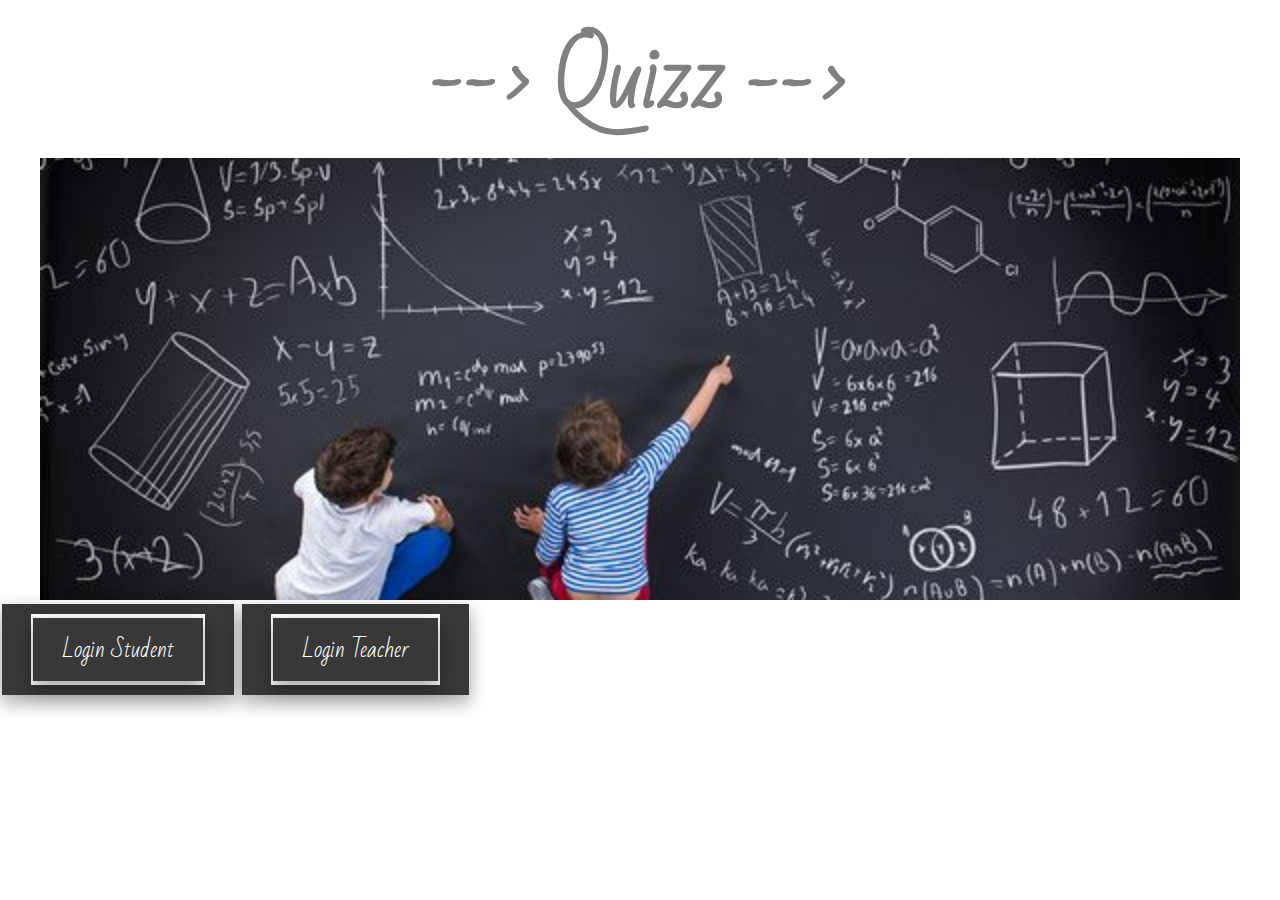
<file: public/index.html>
<!DOCTYPE html>
<html lang="en">
<head>
    <meta charset="UTF-8">
    <link rel="preconnect" href="https://fonts.gstatic.com">
    <link rel="preconnect" href="https://fonts.gstatic.com">
    <link rel="preconnect" href="https://fonts.gstatic.com">
    <link href="https://fonts.googleapis.com/css2?family=Bad+Script&family=Great+Vibes&display=swap" rel="stylesheet">

    <meta http-equiv="X-UA-Compatible" content="IE=edge">
    <meta name="viewport" content="width=device-width, initial-scale=1.0">
    <title>Index</title>

    <link rel="stylesheet" href="../public/css/quizz.css">
   
</head>
<body>
     
    <div id="wrapper">      
        <div>
            <p><h2 class="byline" id="byline" onclick="this.style.left='300px'">--> Quizz --></a></h2></p>   
               
        </div>
        <p><a href="quizz.html" class ="enlace">Empieza a jugar</a></p>  

    </div>

    <div id="loginStudent" class="login">
        <!-- <input type="submit" value="Login como Student"> -->
        <p><input type="button" class="login" value="Login Student" a href ="../public/student.html"></p>
        
    </div> 
    <div id="loginTeacher" class="login">
        
        <p><input type="button" onclick="location.href='../public/teacher.html'" class="login" value="Login Teacher"></p>
    </div> 
    
</body>
</html>
</file>
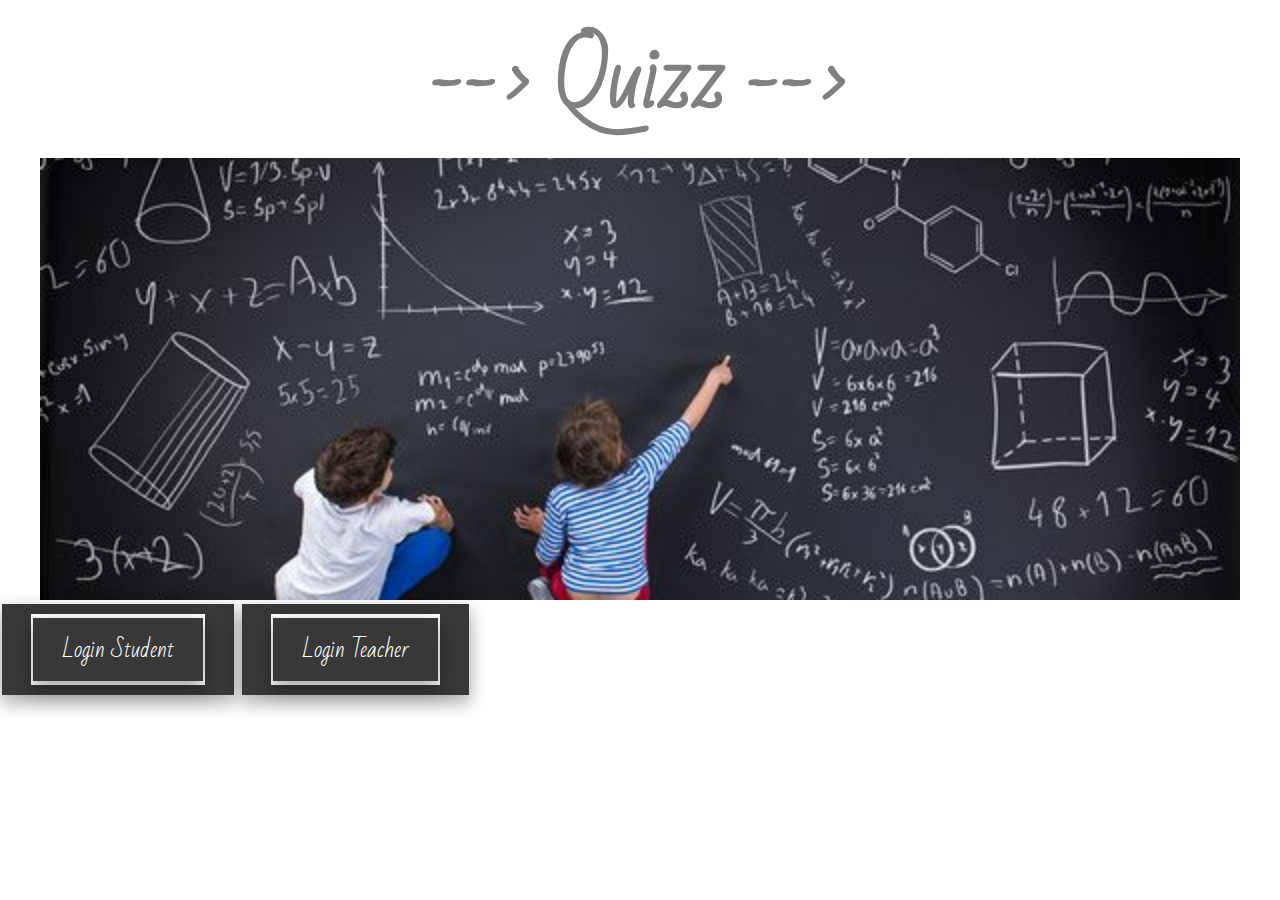
<file: public/homeQuizz.html>
<!DOCTYPE html>
<html lang="en">
<head>
    <meta charset="UTF-8">
    <link rel="preconnect" href="https://fonts.gstatic.com">
    <link rel="preconnect" href="https://fonts.gstatic.com">
    <link rel="preconnect" href="https://fonts.gstatic.com">
    <link href="https://fonts.googleapis.com/css2?family=Bad+Script&family=Great+Vibes&display=swap" rel="stylesheet">

    <meta http-equiv="X-UA-Compatible" content="IE=edge">
    <meta name="viewport" content="width=device-width, initial-scale=1.0">
    <title>Index</title>

    <link rel="stylesheet" href="../public/css/quizz.css">
   
</head>
<body>
     
    <div id="wrapper">      
        <div>
            <p><h2 class="byline" id="byline" onclick="this.style.left='300px'">--> Quizz --></a></h2></p>   
               
        </div>
        <p><a href="quizz.html" class ="enlace">Empieza a jugar</a></p>  

    </div>

    <div id="loginStudent" class="login">
        <!-- <input type="submit" value="Login como Student"> -->
        <!-- <p><a href="../public/quizz.html" input type="submit" class="login" value="Login Student" ></a></p>
        <button type="button" class="login" id="continueBtn"> Login Student</button> -->
        <p>
            <a href="../public/quizz.html" class="login" id="backBtn">Login Student</a>
        </p>
    </div> 
    <div id="loginTeacher" class="login">
        
        <p>
            <a href="../public/login.html" class="login" id="backBtn">Login Teacher</a>
            <!-- <a href="../public/login.html" input type="submit"  class="login" value="Login Teacher"></a> -->
        </p>
    </div> 
    
</body>
</html>
</file>
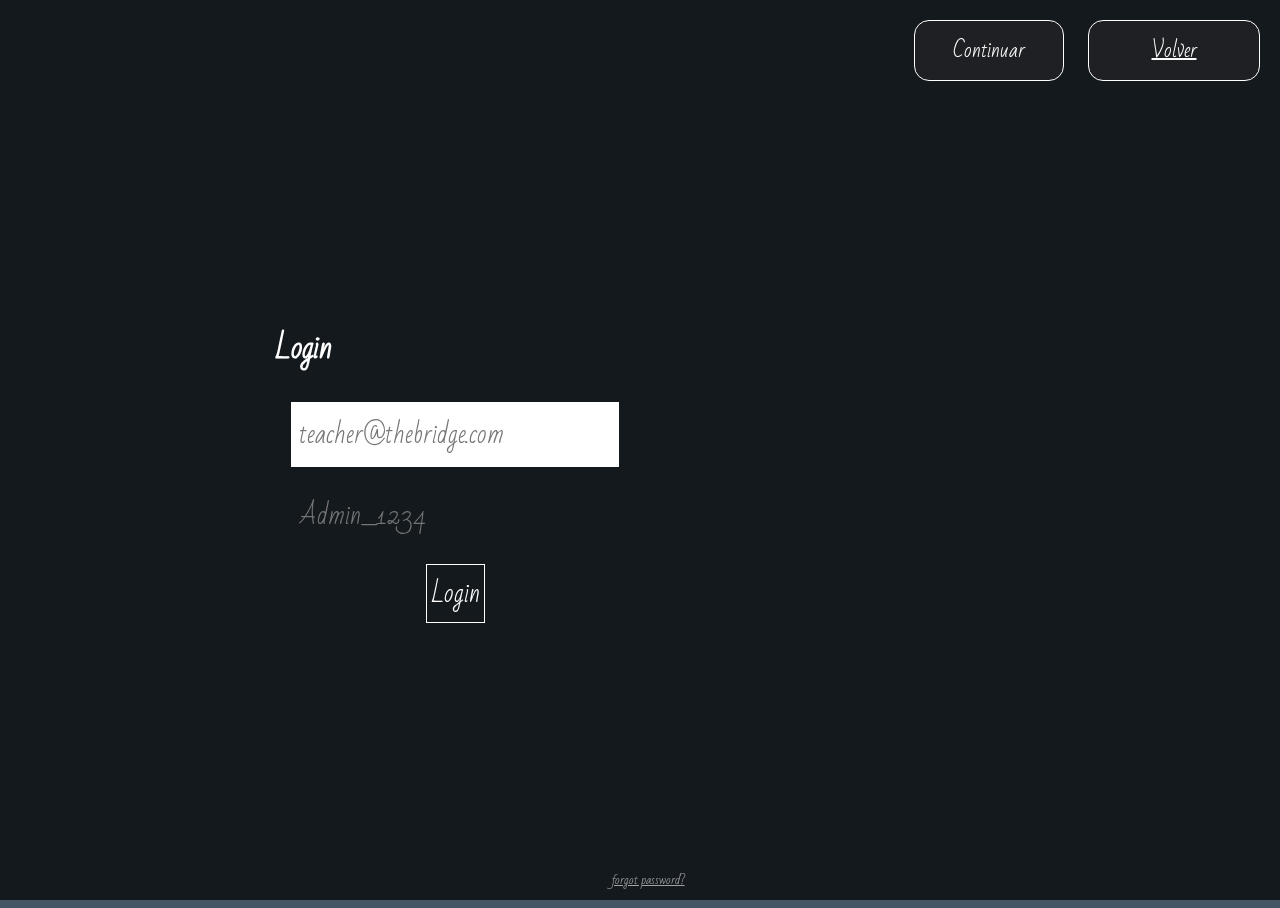
<file: public/login.html>
<!DOCTYPE html>
<html lang="en">
<head>
    <meta charset="UTF-8">
    <meta name="viewport" content="width=device-width, initial-scale=1.0">
    <title>Login</title>
    
    <link rel="preconnect" href="https://fonts.gstatic.com">
    <link href="https://fonts.googleapis.com/css2?family=Love+Ya+Like+A+Sister&display=swap" rel="stylesheet">
    <link rel="preconnect" href="https://fonts.gstatic.com">
    <!-- <link href="https://fonts.googleapis.com/css2?family=Chelsea+Market&display=swap" rel="stylesheet"> -->
    <link href="https://fonts.googleapis.com/css2?family=Bad+Script&family=Great+Vibes&display=swap" rel="stylesheet">
    

    <link rel="stylesheet" href="../public/css/login.css">

</head>
<body>
    <!-- <form class="formContainerLogin">
        <div class="">
            <h2 class="logTitle">Login</h2>
        </div>

        <div class="">
            <h2 class="logText">Introduce aquí tu email</h2>
            <input type="email" required name="email" class="inputsEntradaLog" id="inputEmail" placeholder="teacher@thebridge.com"/>
        </div>

        <div class="wrapperLogin">
            <h2 class="logText">Introduce aquí tu contraseña</h2>
            <input type="password" required name="password" class="inputsEntradaLog" id="inputPass" placeholder="Admin_1234">
        </div>

        <div>
            <button type="button" class="logContainer" id="continueBtn"> Continuar</button>
        </div>

        <div>
            <a href="index.html" class="logContainer" id="backBtn">Volver</a>
        </div>

    </form> -->

    <form class="login-form">
        <p class="login-text">
            <div class="">
                <h2 class="logTitle">Login</h2>
            </div>
    
          <span class="fa-stack fa-lg">
            <i class="fa fa-circle fa-stack-2x"></i>
            <i class="fa fa-lock fa-stack-1x"></i>
          </span>
        </p>
        <input type="email" class="login-username" autofocus="true" required="true" placeholder="teacher@thebridge.com" />
        <input type="password" class="login-password" required="true" placeholder="Admin_1234" />
        <input type="submit" name="Login" value="Login" class="login-submit" />
      </form>
      <a href="#" class="login-forgot-pass">forgot password?</a>
      <div class="underlay-photo"></div>
      <div class="underlay-black"></div> 
      <div>
        <button type="button" class="logContainer" id="continueBtn"> Continuar</button>
    </div>

    <div>
        <a href="index.html" class="logContainer" id="backBtn">Volver</a>
    </div>

    <script src="js/login.js"></script>
</html>
</file>
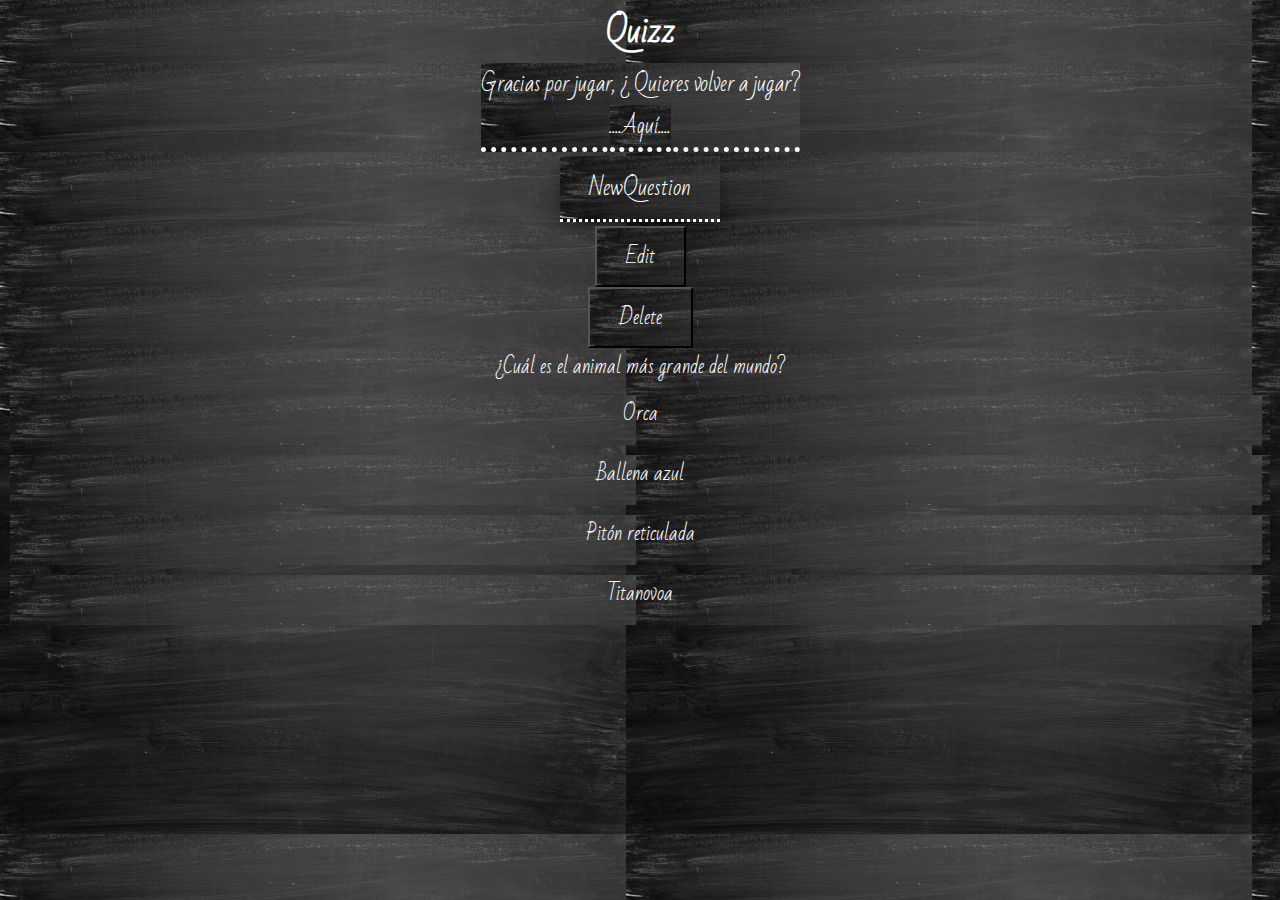
<file: public/quizzTeacher.html>
<!DOCTYPE html>
<html lang="en">
<head>
    <meta charset="UTF-8">
    <meta http-equiv="X-UA-Compatible" content="IE=edge">
    <meta name="viewport" content="width=device-width, initial-scale=1.0">
    <link href="https://fonts.googleapis.com/css2?family=Bad+Script&family=Great+Vibes&display=swap" rel="stylesheet">
    <title>Quizz</title>

    <link rel="stylesheet" href="css/formulario.css">
</head>
<body>
<div id="titulo"><h1 class="titulo">Quizz</h1></div>
    <div id="wrapper">
        
        <div id="question"></div>
        <div id=""></div>
        
    </div>
    <div class="controls">
        <p id ="enlace" class="a">Gracias por jugar, ¿ Quieres volver a jugar?<br><a href="index.html" class="a">....Aquí....</a></p>
        
    </div>
    <div id="newquestion">
        <p><input type="submit" class="login" value="NewQuestion"></p>
    </div>
    <div id="editdelete">
        <p><input type="submit" class="editdelete" value="Edit"></p>
        <p><input type="submit" class="editdelete" value="Delete"></p>
    </div>


    <script src ="js/quizz02.js"></script>
    
</body>
</html>
</file>
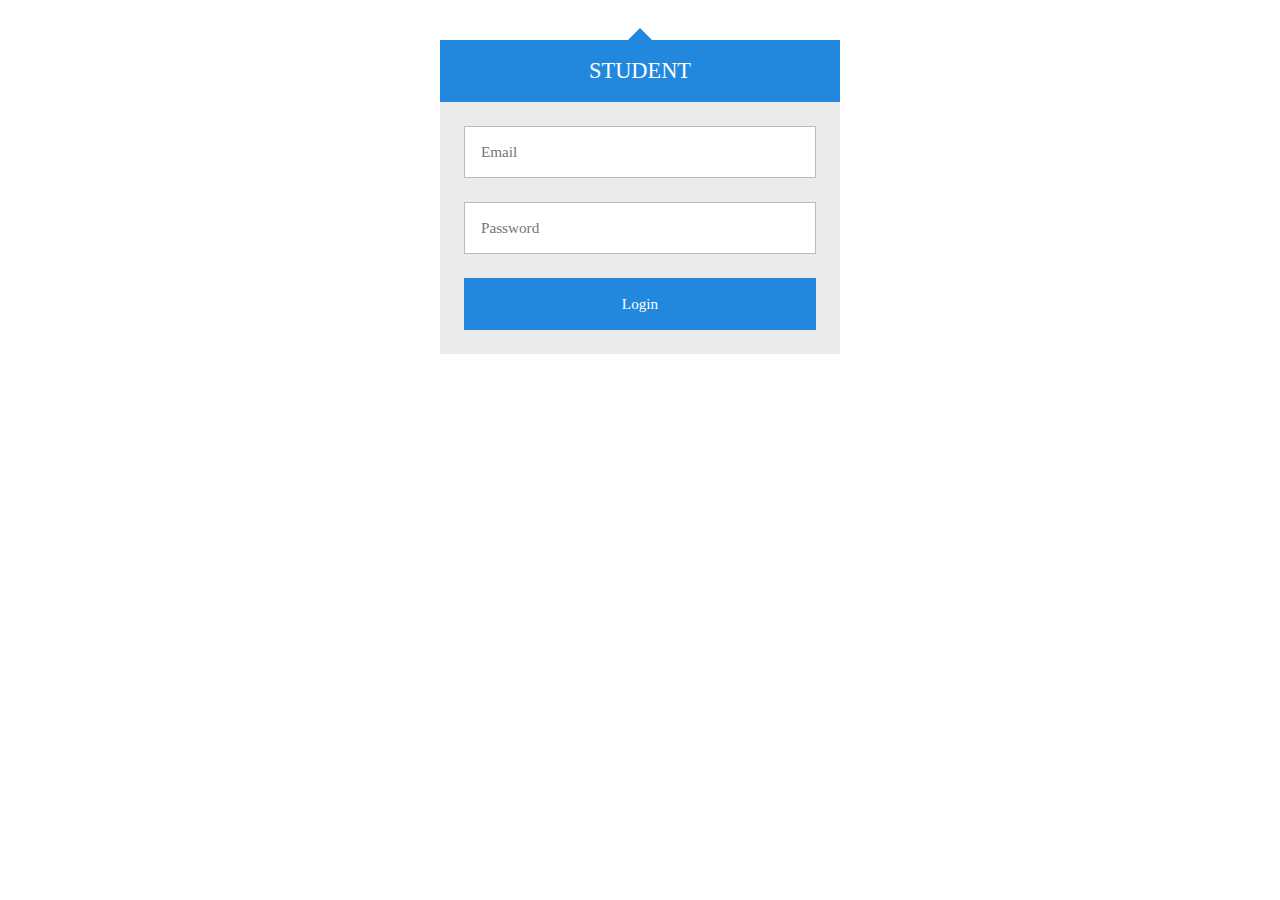
<file: public/student.html>
<!DOCTYPE html>
<html lang="en">
<head>
    <meta charset="UTF-8">
    <meta http-equiv="X-UA-Compatible" content="IE=edge">
    <meta name="viewport" content="width=device-width, initial-scale=1.0">
    <link rel="stylesheet" href="/public/css/style.css">
    <title>SingUp</title>
</head>
<body>
   
    <div class="login">
        <div class="login-triangle"></div>
        
        <h2 class="login-header">Student</h2>
      
        <form class="login-container">
          <p><input type="email" placeholder="Email"></p>
          <p><input type="password" placeholder="Password"></p>
          <p><input type="submit" value="Login"></p>
        </form>
      </div>

      <scrip src="/public/js/autenticacion.js"></scrip>
    
</body>
</html>
</file>
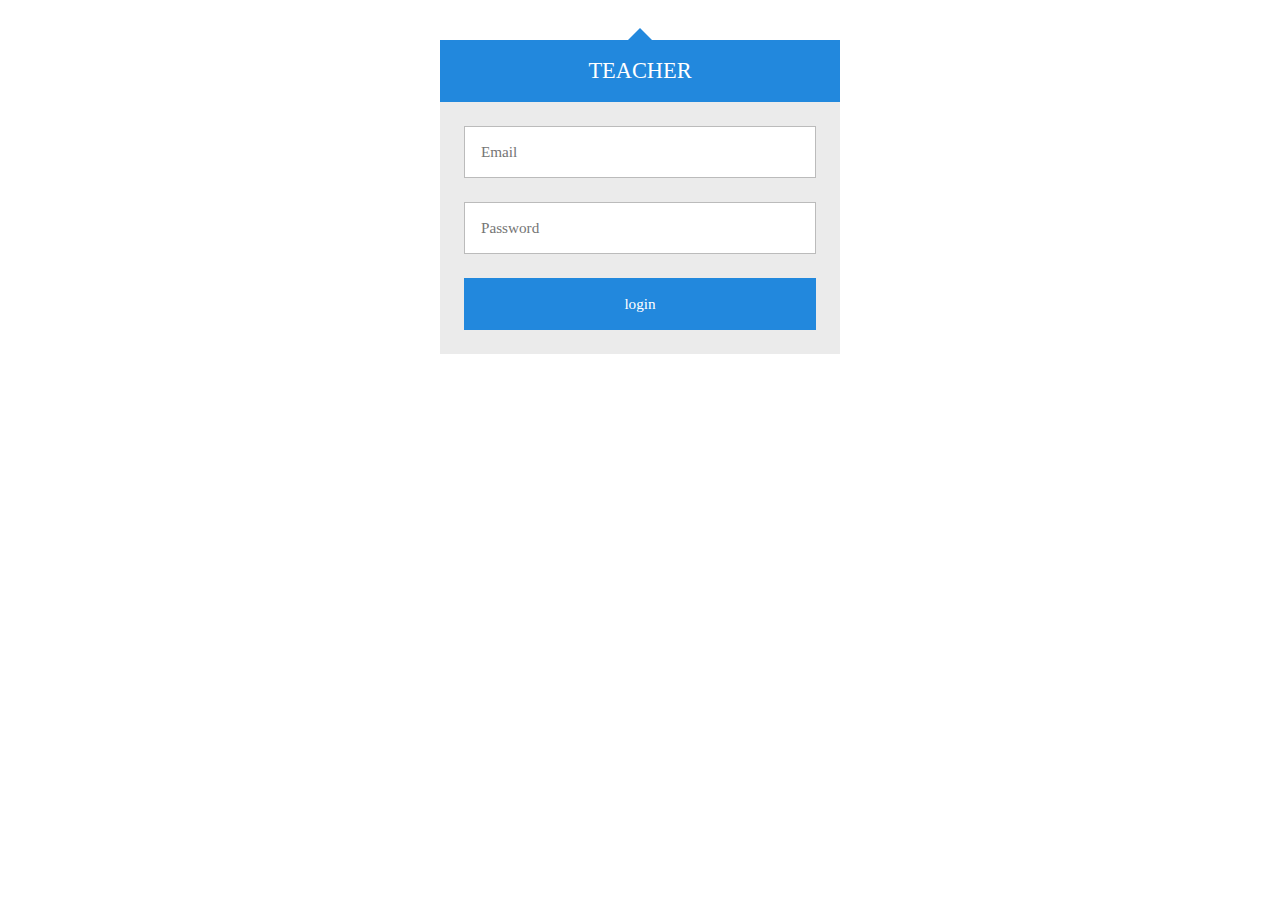
<file: public/teacher.html>
<!DOCTYPE html>
<html lang="en">
<head>
    <meta charset="UTF-8">
    <meta http-equiv="X-UA-Compatible" content="IE=edge">
    <meta name="viewport" content="width=device-width, initial-scale=1.0">
    <link rel="stylesheet" href="/public/css/style.css">
    <title>SingUp</title>
</head>
<body>
   
    <div class="login">
        <div class="login-triangle"></div>
        
        <h2 class="login-header">Teacher</h2>
      
        <form class="login-container">
          <p><input type="email" placeholder="Email"></p>
          <p><input type="password" placeholder="Password"></p>
          <p><input type="submit" value="login"></p>
        </form>
      </div>

      <scrip src="/public/js/autenticacion.js"></scrip>
    
</body>
</html>
</file>
<file: public/css/quizz.css>
*{
    margin: 0;
    padding: 0;
    background: white;
    
}

#wrapper{

    background: url("../img/pizarra1.jpg");
    background-repeat: no-repeat;
    background-size: cover;
    width: 1200px;
    height: 600px;
    background-size: cover;
    background-repeat: no-repeat;
    margin: 0 auto;
    border-radius: 3px soild black;
   

}


/* --------------360 o menos ------------ */

.wrapper {
  margin: 0 auto;
  width: 100%;
}

.sectionContainer,
.articleContainer {
  display:flex;
  flex-direction: column;
}



/* --------------360 o menos ------------ */
@media screen and (min-width: 361px) {
  .wrapper {
    width: 360px;
  }

  .sectionsContainer {
    flex-direction: row;
  }

  section {
    margin: 0 3%;
  }
}

/* 961 o mas  */
@media screen and (min-width: 961px) {
  .wrapper {
    width: 960px;
  }

  .articlesContainer {
    flex-direction: row;
  }
}

  .byline {
    position: absolute;
  }
  .byline {
    color: grey;
    font-size: 5em;
    left: -2em;
    /* letter-spacing: 0.4em; */
    right: -2em;
    text-align: center;
    /* text-transform: uppercase; */
    font-family: 'Bad Script', cursive;
    /* top: 29%; */
    cursor: pointer;
    transition:left 5s cubic-bezier(.5, -1, .5, 2);
    font-family: 'Bad Script', cursive;
   
 }

  #empezar{
    display: flex;
    font-family: 'Bad Script', cursive;
    pointer-events: none;
    cursor: default;
    transition: all 0.5s ease-out;
    
  }

 #questions{
    display:flex;
    width: 1150px;
    height: 100px;
    position:relative;
    background: url("../img/questions.jpg");
    background-repeat: no-repeat;
    background-size: contain;
    bottom: -500px;
    left: 300px;
    z-index: 1;
    transition: all 0.5s ease-out;
    /* animation: interrogante 2s infinite liner 0s;
    animation-direction:reverse; */

    } 

/* #galleta:hover{
  width:600px;
} */
.a{
  text-decoration: none;
  font-family: 'Bad Script', cursive;
  color:rgb(56, 2, 2);
  font-weight: lighter;
  font-weight: 500;
  /* border-radius: 5px soild black; */
  font-size: 21px;
}

.enlace{
    text-decoration: none;
    /* border-radius: 3px soild rgb(3, 3, 146); */
    text-align: center;
    font-family: 'Bad Script', cursive;
    font-weight: lighter;
    font-weight: 500;
    font-size: 30px;
    color:rgb(116, 2, 2);
    cursor: pointer;    
 }
.login{
      
  background-color: #373837;
    border: none;
    color: white;
    padding: 10px 29px;
    text-align: center;
    text-decoration: none;
    display: inline-block;
    font-family: 'Bad Script', cursive;
    font-size: 22px;
    margin: 4px 2px;
    cursor: pointer;
    transition-duration: 0.4s;
    
  }
  
  .login {
    box-shadow: 0 8px 16px 0 rgba(0,0,0,0.2), 0 6px 20px 0 rgba(0,0,0,0.19);
}
  .login:hover {
    box-shadow: 0 12px 16px 0 rgba(0,0,0,0.24),0 17px 50px 0 rgba(0,0,0,0.19);
  } 

 /* #movercoco {
   
    position:relative;
    
    background-size: contain;
    cursor: pointer;
    
    
    left: 300px;
    transition:left 5s cubic-bezier(.5, -1, .5, 2);
    font-family: 'Bad Script', cursive;
    font-size: 20px;
    color:white;
    text-decoration: none;
  } */

/* @keyframes move-byline {
    0% {
      transform: translateZ(5em);
    }
    100% {
      transform: translateZ(0);
    }
  } */
/* 
@keyframes galleta{

    
    0% { background-position:0   } 

   
    100% { background-position:-672px }

} */
</file>
<file: public/css/login.css>
/* @import url(https://fonts.googleapis.com/css?family=Open+Sans:400,700); */

body {
  background: #456;
  font-family: 'Bad Script', cursive;
}

.login {
  width: 400px;
  margin: 16px auto;
  font-size: 16px;
}

/* Reset top and bottom margins from certain elements */
.login-header,
.login p {
  margin-top: 0;
  margin-bottom: 0;
}

/* The triangle form is achieved by a CSS hack */
.login-triangle {
  width: 0;
  margin-right: auto;
  margin-left: auto;
  border: 12px solid transparent;
  border-bottom-color: #28d;
}

.login-header {
  background: #28d;
  padding: 20px;
  font-size: 1.4em;
  font-weight: normal;
  text-align: center;
  text-transform: uppercase;
  color: #fff;
}

.login-container {
  background: #ebebeb;
  padding: 12px;
}

/* Every row inside .login-container is defined with p tags */
.login p {
  padding: 12px;
}

.login input {
  box-sizing: border-box;
  display: block;
  width: 100%;
  border-width: 1px;
  border-style: solid;
  padding: 16px;
  outline: 0;
  font-family: 'Bad Script', cursive;
  font-size: 0.95em;
}

.login input[type="email"],
.login input[type="password"] {
  background: #fff;
  border-color: #bbb;
  color: #555;
}

/* Text fields' focus effect */
.login input[type="email"]:focus,
.login input[type="password"]:focus {
  border-color: #888;
  font-family: 'Bad Script', cursive;
}

.login input[type="submit"] {
  background: #28d;
  border-color: transparent;
  color: #fff;
  cursor: pointer;
  font-family: 'Bad Script', cursive;
}

.login input[type="submit"]:hover {
  background: #17c;
  font-family: 'Bad Script', cursive;
}

/* Buttons' focus effect */
.login input[type="submit"]:focus {
  border-color: #05a;
  font-family: 'Bad Script', cursive;
}
.login {
  width: 400px;
  margin: 16px auto;
  font-size: 16px;
  font-family: 'Bad Script', cursive;
}

/* Reset top and bottom margins from certain elements */
.login-header,
.login p {
  margin-top: 0;
  margin-bottom: 0;
}

/* The triangle form is achieved by a CSS hack */
.login-triangle {
  width: 0;
  margin-right: auto;
  margin-left: auto;
  border: 12px solid transparent;
  border-bottom-color: #28d;
}

.login-header {
  background: #28d;
  
  padding: 20px;
  font-size: 1.4em;
  font-weight: normal;
  text-align: center;
  text-transform: uppercase;
  color: #fff;
}

.login-container {
  background: #ebebeb;
  padding: 12px;
}

/* Every row inside .login-container is defined with p tags */
.login p {
  padding: 12px;
}

.login input {
  box-sizing: border-box;
  display: block;
  width: 100%;
  border-width: 1px;
  border-style: solid;
  padding: 16px;
  outline: 0;
  font-family: 'Bad Script', cursive;
  font-size: 0.95em;
}

.login input[type="email"],
.login input[type="password"] {
  background: #fff;
  border-color: #bbb;
  color: #555;
  font-family: 'Bad Script', cursive;
}

/* Text fields' focus effect */
.login input[type="email"]:focus,
.login input[type="password"]:focus {
  border-color: #888;
}

.login input[type="submit"] {
  background: #28d;
  border-color: transparent;
  color: #fff;
  cursor: pointer;
}

.login input[type="submit"]:hover {
  background: #17c;
}

/* Buttons' focus effect */
.login input[type="submit"]:focus {
  border-color: #05a;
}

.formContainer {
  display: flex;
  flex-direction: column-reverse;
  justify-content: center;
  align-items: center;
  height: 100vh;
}
.logText {
  font-size: 20px;
  color: white;
  text-align: center;
  font-family: 'Bad Script', cursive;
  /* border: solid 2px blue */
}
.logContainer{
  padding: 10px;
  border-radius: 15px;
  /* border: solid 1px rgb(42, 42, 42); */
  border: 1px solid white;
  width: 150px;
  font-family: 'Bad Script', cursive;
  font-size: 20px;
  display: flex;
  justify-content: center;
  align-items: center;
  /* margin-bottom: 220px; */
  color: white;
  background-color: rgba(41, 40, 40, 0.5);
  margin: 12px;
  }
  .logContainer:hover {
    background-color: rgb(179, 179, 179);
    border: solid 2px rgb(42, 42, 42);

}


@media screen and (min-width: 500px) {

  .upContainer {
      display: flex;
      flex-direction: column;
      /* border: solid 3px red; */
      margin: 180px 120px 70px 108px;
  }
}  
.inputsEntradaLog {
  margin: 20px;
  display: flex;
  flex-direction: column;
  align-items: center;
  width: 280px;
  height: 30px;
  border: solid 1px rgb(42, 42, 42);
  padding: 10px;
  border-radius: 3px;
  font-family: 'Open Sans', sans-serif;
  font-size: 14px;
}
.wrapperLogin{
  margin: 0;
	padding: 0;
	border: 0;
	font-size: 100%;
	font: inherit;
    vertical-align: baseline;
    text-decoration: none;
}
@import url(https://fonts.googleapis.com/css?family=Open+Sans:100,300,400,700);
@import url(//netdna.bootstrapcdn.com/font-awesome/4.0.3/css/font-awesome.css);

body, html {
  height: 100%;
}
body {
  font-family: 'Open Sans';
  font-weight: 100;
  display: flex;
  overflow: hidden;
}
input {
  ::-webkit-input-placeholder {
     color: rgba(255,255,255,0.7);
  }
  ::-moz-placeholder {
     color: rgba(255,255,255,0.7);  
  }
  :-ms-input-placeholder {  
     color: rgba(255,255,255,0.7);  
  }
  &:focus {
    outline: 0 transparent solid;
    ::-webkit-input-placeholder {
     color: rgba(0,0,0,0.7);
    }
    ::-moz-placeholder {
       color: rgba(0,0,0,0.7);  
    }
    :-ms-input-placeholder {  
       color: rgba(0,0,0,0.7);  
    }
  }
}

.login-form {
  /* //background: #222;
  //box-shadow: 0 0 1rem rgba(0,0,0,0.3); */
  min-height: 10rem;
  margin: auto;
  max-width: 50%;
  padding: .5rem;
}
.logTitle{
  color: white;
  font-family: 'Bad Script', cursive;
  align-items: center;
  font-size: 30px;
}
.login-text {
  /* //background: hsl(40,30,60);
  //border-bottom: .5rem solid white; */
  color: white;
  font-family: 'Bad Script', cursive;
  font-size: 1.5rem;
  margin: 0 auto;
  max-width: 50%;
  padding: .5rem;
  text-align: center;
  /* //text-shadow: 1px -1px 0 rgba(0,0,0,0.3); */
  /* .fa-stack-1x {
    color: black;
  }
  */
} 

.login-username, .login-password {
  background: transparent;
  font-family: 'Bad Script', cursive;
  font-size: 25px;
  border: 0 solid;
  border-bottom: 1px solid rgba(white, .5);
  color: white;
  display: block;
  margin: 1rem;
  padding: .5rem;
  transition: 250ms background ease-in;
  width: calc(100% - 3rem);
  &:focus {
    background: white;
    color: black;
    transition: 250ms background ease-in;
  }
}

.login-forgot-pass {
  /* //border-bottom: 1px solid white; */
  bottom: 0;
  color: white;
  cursor: pointer;
  display: block;
  font-family: 'Bad Script', cursive;
  font-size: 75%;
  left: 0;
  opacity: 0.6;
  padding: .5rem;
  position: absolute;
  text-align: center;
  /* //text-decoration: none; */
  width: 100%;
  &:hover {
    opacity: 1;
  }
}
.login-submit {
  border: 1px solid white;
  background: transparent;
  color: white;
  font-family: 'Bad Script', cursive;
  display: block;
  margin: 1rem auto;
  min-width: 1px;
  padding: .25rem;
  transition: 250ms ;
  font-size: 25px;
   /* background ease-in;&:hover, &:focus {
    background: white;
    color: black;
    transition: 250ms background ease-in;
  }  */
}
.login-submit:hover{
    background-color: rgb(124, 122, 122);
    border: solid 2px rgb(42, 42, 42);
}




[class*=underlay] {
  left: 0;
  min-height: 100%;
  min-width: 100%;
  position: fixed;
  top: 0;
}
.underlay-photo {
  animation: hue-rotate 6s infinite;
  background: url('https://31.media.tumblr.com/41c01e3f366d61793e5a3df70e46b462/tumblr_n4vc8sDHsd1st5lhmo1_1280.jpg');
  background-size: cover;
  -webkit-filter: grayscale(30%);
  z-index: -1;
}
.underlay-black {
  background: rgba(0,0,0,0.7);
  z-index: -1;
}

@keyframes hue-rotate {
  from {
    -webkit-filter: grayscale(30%) hue-rotate(0deg);
  }
  to {
    -webkit-filter: grayscale(30%) hue-rotate(360deg);
  }
}
</file>
<file: public/css/formulario.css>
*{
    margin: 0;
    padding: 0;
    background:url("../img/piarra3.jpg");
    
    
} 
#wrapper{

    background-repeat: no-repeat;
    background-size: cover;
    font-family: 'Bad Script', cursive;
    font-size: 35px;
    text-align: center;
    color:white;
    background-size: cover;
    background-repeat: no-repeat;
    margin: 0 auto;
   
} 

.respuestas {

  font-family: 'Bad Script', cursive;
  font-size: 19px;
  text-align: center;
  color:white;
  display: flex;
  flex-flow:column;
  margin: 10px;


}

.circulosinputs{
  visibility: hidden;
  width: 0%;
  height: 0%;
  margin: 0%;
}

p{
  font-family: 'Bad Script', cursive;
  font-size: 19px;
  text-align: center;
  /* border-radius: 50%; */
  /* border-style: solid; */
   color:white;

}
.titulo{
  font-family: 'Bad Script', cursive;
  color:white;
  text-align: center;

}
.controls{
  display:flex;
  justify-content: center;
  align-items: center;

}
.labelcorrect{
  background:rgb(53, 85, 53);
  border: 1px solid rgb(53, 85, 53);
}

.labelerror{

  background: rgb(83, 19, 19);
  border: 1px solid rgb(83, 19, 19);

}
.enlace{

  font-size: 18px;
  font-family: 'Bad Script', cursive;
  color:white;
  /* font-weight: bold; */
  padding:10px 20px;
  border-bottom-style: dotted;
  }

  .a{
    text-decoration: none;
    font-family: 'Bad Script', cursive;
    color:white;
    font-size: 21px;
    border-bottom-style: dotted;
    border-bottom-width: thick;
  }


  .login{
      
    background-color: #bec0be;
      border: white;
      color: white;
      padding: 10px 29px;
      text-align: center;
      /* text-decoration: none; */
      display: inline-block;
      font-family: 'Bad Script', cursive;
      font-size: 22px;
      margin: 4px 2px;
      cursor: pointer;
      transition-duration: 0.4s;
      border-bottom-style: dotted;
      
    }
    
    .login {
      box-shadow: 0 8px 16px 0 rgba(0,0,0,0.2), 0 6px 20px 0 rgba(0,0,0,0.19);
  }
    .login:hover {
      box-shadow: 0 12px 16px 0 rgba(0,0,0,0.24),0 17px 50px 0 rgba(0,0,0,0.19);
    } 
.editdelete{
      color: white;
      padding: 10px 29px;
      text-align: center;
      font-family: 'Bad Script', cursive;
      font-size: 19px;
      cursor: pointer;
      
      flex-wrap: wrap;

}
</file>
<file: public/css/style.css>
/* @import url(https://fonts.googleapis.com/css?family=Open+Sans:400,700); */
html, body, div, span, applet, object, iframe,
h1, h2, h3, h4, h5, h6, p, blockquote, pre,
a, abbr, acronym, address, big, cite, code,
del, dfn, em, img, ins, kbd, q, s, samp,
small, strike, strong, sub, sup, tt, var,
b, u, i, center,
dl, dt, dd, ol, ul, li,
fieldset, form, label, legend,
table, caption, tbody, tfoot, thead, tr, th, td,
article, aside, canvas, details, embed, 
figure, figcaption, footer, header, hgroup, 
menu, nav, output, ruby, section, summary,
time, mark, audio, video {
	margin: 0;
	padding: 0;
	border: 0;
	font-size: 100%;
	font: inherit;
    vertical-align: baseline;
    text-decoration: none;
}
/* HTML5 display-role reset for older browsers */
article, aside, details, figcaption, figure, 
footer, header, hgroup, menu, nav, section {
	display: block;
}
body {
	line-height: 1;
}
ol, ul {
	list-style: none;
}
blockquote, q {
	quotes: none;
}
blockquote:before, blockquote:after,
q:before, q:after {
	content: '';
	content: none;
}
table {
	border-collapse: collapse;
	border-spacing: 0;
}


body {
  /* background:  url("../img/piarra3.jpg"); */
  color:white;
  font-family: 'Bad Script', cursive;
}

.login {
  width: 400px;
  margin: 16px auto;
  font-size: 16px;
}

/* Reset top and bottom margins from certain elements */
.login-header,
.login p {
  margin-top: 0;
  margin-bottom: 0;
}

/* The triangle form is achieved by a CSS hack */
.login-triangle {
  width: 0;
  margin-right: auto;
  margin-left: auto;
  border: 12px solid transparent;
  border-bottom-color: #28d;
}

.login-header {
  background: #28d;
  
  padding: 20px;
  font-size: 1.4em;
  font-weight: normal;
  text-align: center;
  text-transform: uppercase;
  color: #fff;
}

.login-container {
  background: #ebebeb;
  padding: 12px;
}

/* Every row inside .login-container is defined with p tags */
.login p {
  padding: 12px;
}

.login input {
  box-sizing: border-box;
  display: block;
  width: 100%;
  border-width: 1px;
  border-style: solid;
  padding: 16px;
  outline: 0;
  font-family: inherit;
  font-size: 0.95em;
}

.login input[type="email"],
.login input[type="password"] {
  background: #fff;
  border-color: #bbb;
  color: #555;
}

/* Text fields' focus effect */
.login input[type="email"]:focus,
.login input[type="password"]:focus {
  border-color: #888;
}

.login input[type="submit"] {
  background: #28d;
  border-color: transparent;
  color: #fff;
  cursor: pointer;
}

.login input[type="submit"]:hover {
  background: #17c;
}

/* Buttons' focus effect */
.login input[type="submit"]:focus {
  border-color: #05a;
}

.formContainer {
  display: flex;
  flex-direction: column-reverse;
  justify-content: center;
  align-items: center;
  height: 100vh;
}
.logText {
  font-size: 20px;
  color: white;
  text-align: center;
  font-family: 'Bad Script', cursive;
  /* border: solid 2px blue */
}
.logContainer{
  padding: 10px;
  border-radius: 15px;
  border: solid 1px rgb(219, 217, 217);;
  /* width: 150px; */
  font-family: 'Bad Script', cursive;
  font-size: 20px;
  display: flex;
  justify-content: center;
  align-items: center;
  /* margin-bottom: 220px; */
  color: white;
  background-color: rgba(87, 84, 84, 0.5);
  margin: 12px;
  }
  .logContainer:hover {
    background-color: rgb(179, 179, 179);
    border: solid 2px rgb(42, 42, 42);;

}


@media screen and (min-width: 500px) {

  .upContainer {
      display: flex;
      flex-direction: column;
      /* border: solid 3px red; */
      margin: 180px 120px 70px 108px;
  }
}  
.inputsEntradaLog {
  margin: 20px;
  display: flex;
  flex-direction: column;
  align-items: center;
  width: 280px;
  height: 30px;
  border: solid 1px rgb(42, 42, 42);
  padding: 10px;
  border-radius: 3px;
  font-family: 'Bad Script', cursive;
  font-size: 14px;
}
.wrapperLogin{
  margin: 0;
	padding: 0;
	border: 0;
	font-size: 100%;
	font: inherit;
    vertical-align: baseline;
    text-decoration: none;
}
@import url(https://fonts.googleapis.com/css?family=Open+Sans:100,300,400,700);
@import url(//netdna.bootstrapcdn.com/font-awesome/4.0.3/css/font-awesome.css);

body, html {
  height: 100%;
}
body {
  font-family: 'Bad Script', cursive;
  font-weight: 100;
  display: flex;
  overflow: hidden;
}
input {
  ::-webkit-input-placeholder {
     color: rgba(255,255,255,0.7);
  }
  ::-moz-placeholder {
     color: rgba(255,255,255,0.7);  
  }
  :-ms-input-placeholder {  
     color: rgba(255,255,255,0.7);  
  }
  &:focus {
    outline: 0 transparent solid;
    ::-webkit-input-placeholder {
     color: rgba(0,0,0,0.7);
    }
    ::-moz-placeholder {
       color: rgba(0,0,0,0.7);  
    }
    :-ms-input-placeholder {  
       color: rgba(0,0,0,0.7);  
    }
  }
}

.login-form {
  /* //background: #222;
  //box-shadow: 0 0 1rem rgba(0,0,0,0.3); */
  min-height: 10rem;
  margin: auto;
  max-width: 50%;
  padding: .5rem;
}
.login-text {
  /* //background: hsl(40,30,60);
  //border-bottom: .5rem solid white; */
  color: white;
  font-size: 1.5rem;
  margin: 0 auto;
  max-width: 50%;
  padding: .5rem;
  text-align: center;
  /* //text-shadow: 1px -1px 0 rgba(0,0,0,0.3);
  .fa-stack-1x {
    color: black;
  } */
}

.login-username, .login-password {
  background: transparent;
  border: 0 solid;
  border-bottom: 1px solid rgba(white, .5);
  color: white;
  display: block;
  margin: 1rem;
  padding: .5rem;
  transition: 250ms background ease-in;
  width: calc(100% - 3rem);
  &:focus {
    background: white;
    color: black;
    transition: 250ms background ease-in;
  }
}

.login-forgot-pass {
  /* //border-bottom: 1px solid white; */
  bottom: 0;
  color: white;
  cursor: pointer;
  display: block;
  font-size: 75%;
  left: 0;
  opacity: 0.6;
  padding: .5rem;
  position: absolute;
  text-align: center;
  /* //text-decoration: none;
  width: 100%;
  &:hover {
    opacity: 1;
  } */
}
.login-submit {
  border: 1px solid white;
  background: transparent;
  color: white;
  display: block;
  margin: 1rem auto;
  min-width: 1px;
  padding: .25rem;
  transition: 250ms background ease-in;
  &:hover, &:focus {
    background: white;
    color: black;
    transition: 250ms background ease-in;
  }
}




[class*=underlay] {
  left: 0;
  min-height: 100%;
  min-width: 100%;
  position: fixed;
  top: 0;
}
.underlay-photo {
  animation: hue-rotate 6s infinite;
  background: url('https://31.media.tumblr.com/41c01e3f366d61793e5a3df70e46b462/tumblr_n4vc8sDHsd1st5lhmo1_1280.jpg');
  background-size: cover;
  -webkit-filter: grayscale(30%);
  z-index: -1;
}
.underlay-black {
  background: rgba(0,0,0,0.7);
  z-index: -1;
}

@keyframes hue-rotate {
  from {
    -webkit-filter: grayscale(30%) hue-rotate(0deg);
  }
  to {
    -webkit-filter: grayscale(30%) hue-rotate(360deg);
  }
}
</file>
